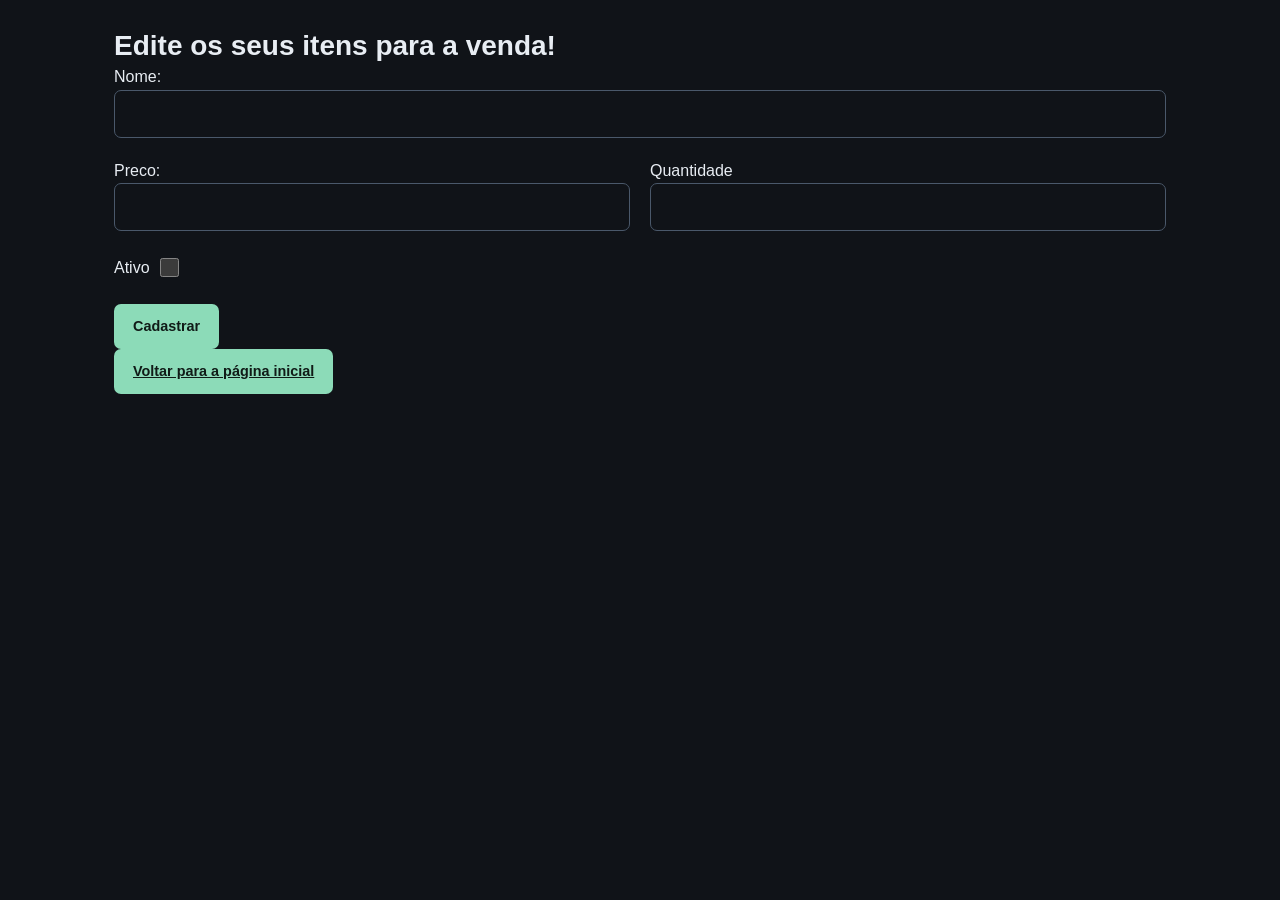
<file: templates/editar.html>
<!doctype html>
<html lang="en">
  <head>
    <meta charset="UTF-8" />
    <meta name="viewport" content="width=device-width, initial-scale=1.0" />
    <link rel="stylesheet" href="/static/css/style.css" />
    <title>Editar o seu Produto</title>
  </head>
  <body>
    <div class="page-shell product-panel">
    <h1>Edite os seus itens para a venda!</h1>
    <form action="" class="produto" , method="post">
      <div class="form-grid">
        <div class="form-field field-name">
          Nome: <input type="text" , name="nomeForm" />
        </div>
        <div class="form-field">
          Preco: <input type="number" , name="precoForm" />
        </div>
        <div class="form-field">
          Quantidade <input type="number" , name="quantidadeForm" />
        </div>
      </div>
      <div class="status-field">
        Ativo <input type="checkbox" name="ativoForm"
        />
      </div>
    <button class="cadastrar-produto", type="submit" value="cad_produto">Cadastrar</button>
    </form>
    <div class="back-action">
      <button>
        <a href="{{ url_for('home') }}" class="btn">
          Voltar para a página inicial
        </a>
        </button>
    </div>
    </div>
  </body>
</html>
</file>
<file: static/css/style.css>
/* Cores e tipografia compartilhadas por todas as páginas. */
body {
  margin: 0;
  color-scheme: dark;
  font-family: Arial, sans-serif;
  color: #e8edf3;
  background: #101318;
  line-height: 1.6;
}
* {
  box-sizing: border-box;
}
a {
  color: inherit;
}
.page-shell {
  max-width: 1100px;
  margin: 0 auto;
  padding: 28px 24px 56px;
}
header {
  display: flex;
  align-items: center;
  justify-content: space-between;
  gap: 20px;
  padding-bottom: 24px;
  margin-bottom: 32px;
  border-bottom: 1px solid #303945;
}
.brand {
  font-size: 1.1rem;
  font-weight: 700;
  text-decoration: none;
}
.brand span {
  color: #8cdbb8;
}
nav {
  display: flex;
  flex-wrap: wrap;
  gap: 8px 20px;
}
nav a {
  color: #a6b0bf;
  text-decoration: none;
  padding: 8px 0;
}
nav a:hover {
  color: #8cdbb8;
}
.panel {
  padding: 24px;
  background: #181d25;
  border: 1px solid #303945;
  border-radius: 8px;
}
.form-panel {
  max-width: 680px;
  margin: 0 auto;
}
h1 {
  margin: 0;
  font-size: 28px;
  line-height: 1.3;
}
p {
  color: #a6b0bf;
  margin: 12px 0 28px;
}
.eyebrow {
  color: #8cdbb8;
  font-size: 0.75rem;
  margin: 0 0 12px;
}
.actions,
.row-actions {
  display: flex;
  flex-wrap: wrap;
  align-items: center;
  gap: 12px;
}
button,
.button {
  display: inline-block;
  text-align: center;
  min-height: 44px;
  padding: 10px 18px;
  border: 1px solid transparent;
  border-radius: 7px;
  background: #8cdbb8;
  color: #101b17;
  font: inherit;
  font-size: 0.9rem;
  font-weight: 600;
  text-decoration: none;
  cursor: pointer;
}
button:hover,
.button:hover {
  background: #a7e8ca;
}
.secondary {
  color: #e8edf3;
  background: transparent;
  border-color: #4a586a;
}
.secondary:hover {
  background: #28323e;
}
.danger {
  color: #ffb2bd;
  border-color: #72404d;
  background: transparent;
}
.danger:hover {
  background: #3b252e;
}
.form-grid {
  display: flex;
  flex-wrap: wrap;
  gap: 20px;
}
.form-field {
  flex: 1;
  min-width: 0;
}
.field-name {
  flex-basis: 100%;
}
label {
  display: block;
  margin-bottom: 8px;
  font-size: 0.9rem;
}
input {
  font: inherit;
}
input[type="text"],
input[type="number"] {
  width: 100%;
  min-width: 0;
  min-height: 46px;
  padding: 10px 12px;
  color: #e8edf3;
  background: #101318;
  border: 1px solid #4a586a;
  border-radius: 7px;
}
:focus-visible {
  outline: 2px solid #8cdbb8;
  outline-offset: 4px;
}
.status-field {
  display: flex;
  align-items: center;
  gap: 10px;
  margin: 24px 0;
  cursor: pointer;
}
input[type="checkbox"] {
  width: 19px;
  height: 19px;
  margin: 0;
  accent-color: #8cdbb8;
}
.message {
  padding: 14px 18px;
  margin-bottom: 24px;
  border: 1px solid #477964;
  border-radius: 8px;
  color: #b0ffdf;
  background: #192c25;
  overflow-wrap: anywhere;
}
.message.erro {
  color: #ffb2bd;
  background: #302027;
  border-color: #72404d;
}
.section-heading {
  display: flex;
  align-items: center;
  justify-content: space-between;
  gap: 20px;
  margin-bottom: 24px;
}
/* Mantém a tabela acessível por rolagem em telas estreitas. */
.table-wrap {
  overflow-x: auto;
}
table {
  width: 100%;
  border-collapse: collapse;
  text-align: left;
  font-size: 0.9rem;
}
th {
  color: #a6b0bf;
  font-weight: 500;
}
th,
td {
  padding: 16px 12px;
  border-bottom: 1px solid #303945;
  vertical-align: middle;
}
.product-name {
  min-width: 150px;
  max-width: 280px;
  overflow-wrap: anywhere;
}
.price {
  white-space: nowrap;
}
.row-actions {
  flex-wrap: nowrap;
  gap: 8px;
}
.badge {
  display: inline-block;
  padding: 3px 9px;
  border-radius: 5px;
  background: #2a313c;
  color: #c3ccda;
  font-size: 0.8rem;
}
.badge.active {
  background: #203d32;
  color: #8cdbb8;
}
.empty-state {
  margin: 0;
  padding: 24px 0;
}
/* No celular, navegação, campos e ações passam a ocupar uma coluna. */
@media (max-width: 600px) {
  .page-shell {
    padding: 20px 16px 32px;
  }
  header,
  .section-heading {
    align-items: flex-start;
    flex-direction: column;
    gap: 12px;
  }
  header {
    margin-bottom: 24px;
  }
  .panel {
    padding: 20px;
  }
  h1 {
    font-size: 24px;
  }
  .form-grid {
    flex-direction: column;
  }
  .actions {
    align-items: stretch;
    flex-direction: column;
  }
}
</file>
